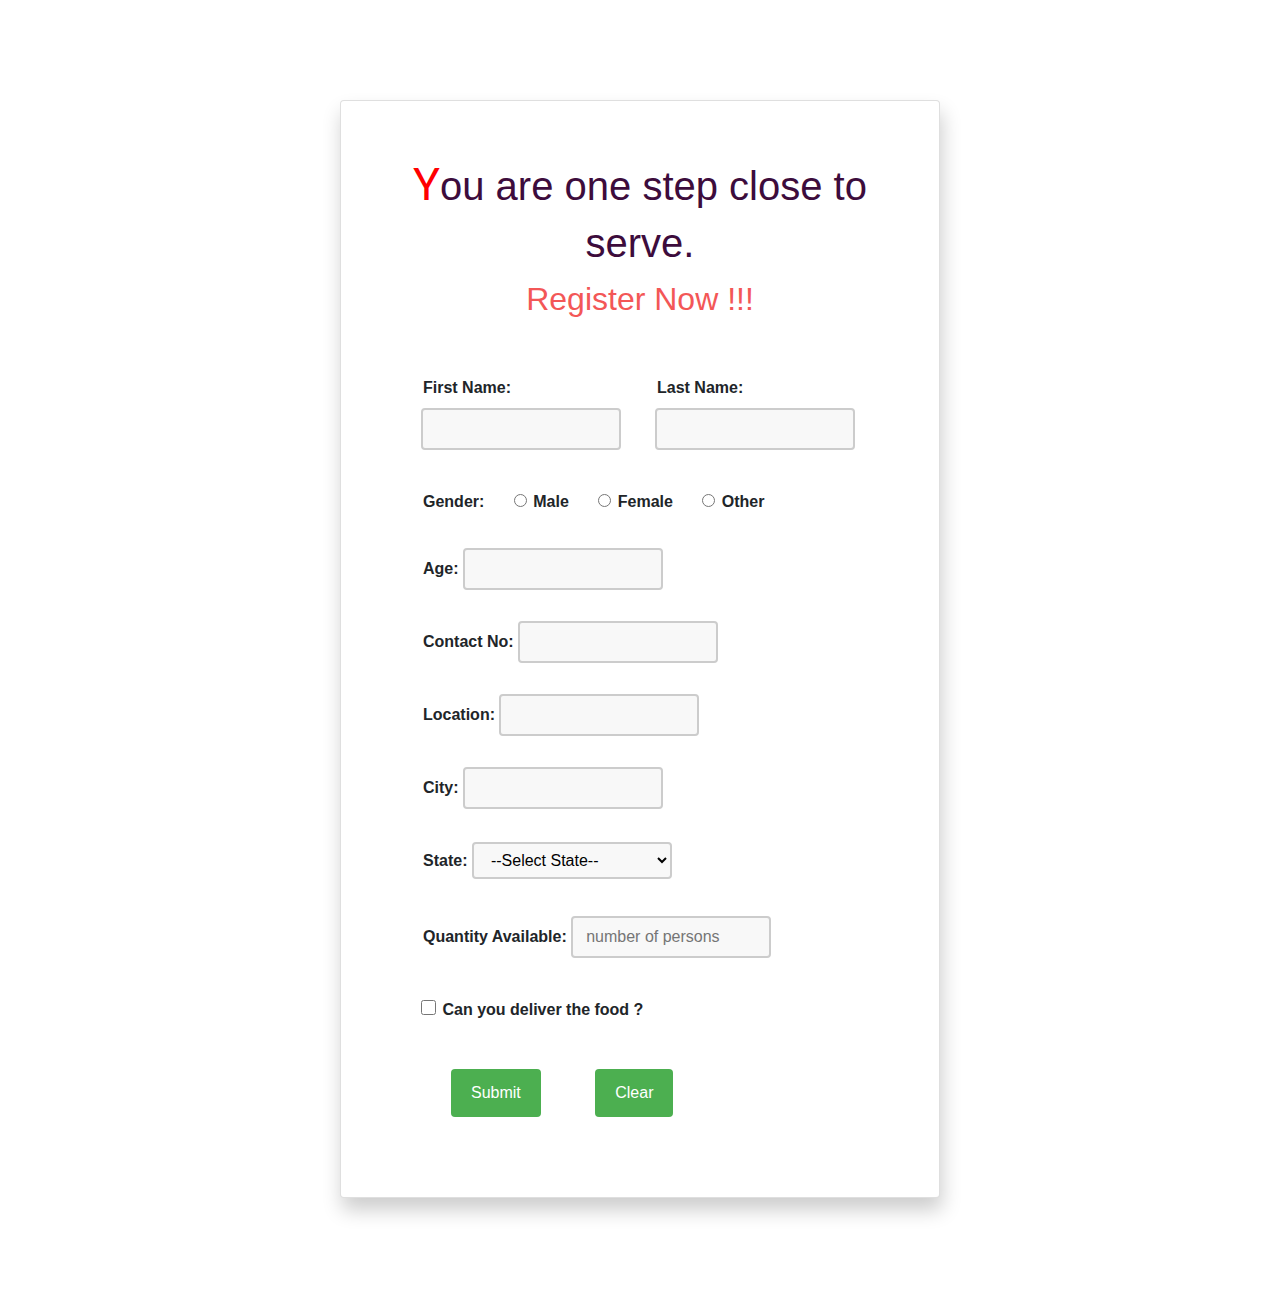
<file: Registration Page/register.html>
<!DOCTYPE html>
<html>

<head>
    <title>Registration Form</title>
    <meta charset="UTF-8">
    <meta name="viewport" content="width=device-width, initial-scale=1.0">
    <link rel="stylesheet" href="reg.css">
    <link rel="stylesheet" href="https://fonts.googleapis.com/css?family=Roboto|Varela+Round">
    <link rel="stylesheet" href="https://stackpath.bootstrapcdn.com/bootstrap/4.5.0/css/bootstrap.min.css">
    <link rel="stylesheet" href="https://maxcdn.bootstrapcdn.com/font-awesome/4.7.0/css/font-awesome.min.css">
    <script src="https://code.jquery.com/jquery-3.5.1.min.js"></script>
    <script src="https://cdn.jsdelivr.net/npm/popper.js@1.16.0/dist/umd/popper.min.js"></script>
    <script src="https://stackpath.bootstrapcdn.com/bootstrap/4.5.0/js/bootstrap.min.js"></script>
</head>

<body>
    <div class="card">
        <div id="line"><span>Y</span><h1 class="form-heading">ou are one step close to serve.</h1></div>
        <h2 class="rgr" >Register Now !!!</h2>
        <form>
            <div class="row">
                <div class="col-6">
            <div class="inline">
                <label for="firstname">First Name:</label>
                <input type="text" id="firstname" name="firstname" required>
            </div>
        </div>
            <div class="col-6">
            <div class="inline">
                <label for="lastname">Last Name:</label>
                <input type="text" id="lastname" name="lastname">
            </div>
        </div> <br>
        </div>
            <label for="gender">Gender:</label>
            <input type="radio" id="male" name="gender" value="male" required>
            <label class="labels" for="male">Male</label>
            <input type="radio" id="female" name="gender" value="female" required>
            <label class="labels" for="female">Female</label>
            <input type="radio" id="other" name="gender" value="other" required>
            <label class="labels" for="other">Other</label>
            <br>
            <label for="age">Age:</label>
            <input type="text" id="age" name="age" required>
            <br>
            <label for="quantity">Contact No:</label>
            <input type="tel" id="quantity" name="quantity">
            <br>

            <label for="location">Location:</label>
            <input type="text" id="location" name="location" required>
            <br>
            <div class="inline">
                <label for="city">City:</label>
                <input type="text" id="city" name="city" required>
            </div>
            <div class="inline">
                <label for="state">State:</label>
                <select id="state" name="state">
                    <option value="">--Select State--</option>
                    <option value="Andhra Pradesh">Andhra Pradesh</option>
                    <option value="Arunachal Pradesh">Arunachal Pradesh</option>
                    <option value="Assam">Assam</option>
                    <option value="Bihar">Bihar</option>
                    <option value="Chhattisgarh">Chhattisgarh</option>
                    <option value="Goa">Goa</option>
                    <option value="Gujarat">Gujarat</option>
                    <option value="Haryana">Haryana</option>
                    <option value="Himachal Pradesh">Himachal Pradesh</option>
                    <option value="Jharkhand">Jharkhand</option>
                    <option value="Karnataka">Karnataka</option>
                    <option value="Kerala">Kerala</option>
                    <option value="Madhya Pradesh">Madhya Pradesh</option>
                    <option value="Maharashtra">Maharashtra</option>
                    <option value="Manipur">Manipur</option>
                    <option value="Meghalaya">Meghalaya</option>
                    <option value="Mizoram">Mizoram</option>
                    <option value="Nagaland">Nagaland</option>
                    <option value="Odisha">Odisha</option>
                    <option value="Punjab">Punjab</option>
                    <option value="Rajasthan">Rajasthan</option>
                    <option value="Sikkim">Sikkim</option>
                    <option value="Tamil Nadu">Tamil Nadu</option>
                    <option value="Telangana">Telangana</option>
                    <option value="Tripura">Tripura</option>
                    <option value="Uttar Pradesh">Uttar Pradesh</option>
                    <option value="Uttarakhand">Uttarakhand</option>
                    <option value="West Bengal">West Bengal</option>
                </select>
            </div>
            <br><br>
            <label  for="quantity">Quantity Available:</label>
            <input type="tel" id="quantity" name="quantity" placeholder="number of persons" required>
            <br>
            <input class="checkbox" type="checkbox" name="fooddeliver" id="fooddeliver" value="agree">
            <label class="labels" for="fooddeliver">Can you deliver the food ?</label>
            <br><br>

            <a href="#myModal" class="trigger-btn" data-toggle="modal"><input type="submit" value="Submit"></a>
            <input type="reset" value="Clear">
        </form>
    </div>



<!-- Modal HTML -->
<div id="myModal" class="modal fade">
<div class="modal-dialog modal-login">
<div class="modal-content">
    <div class="modal-header">				
        <button type="button" class="close" data-dismiss="modal" aria-hidden="true">&times;</button>
    </div>
    <div class="modal-body">
        <span>&nbsp;&nbsp;&nbsp;&nbsp;&nbsp;&nbsp;&nbsp;&nbsp;&nbsp;&nbsp;T</span><h1>hank You...</h1><br/><br/>
        <h1>Your registration is successful</h1>
    </div>
    <div class="modal-footer">
    </div>
</div>
</div>
</div> 


</body>

</html>
</file>
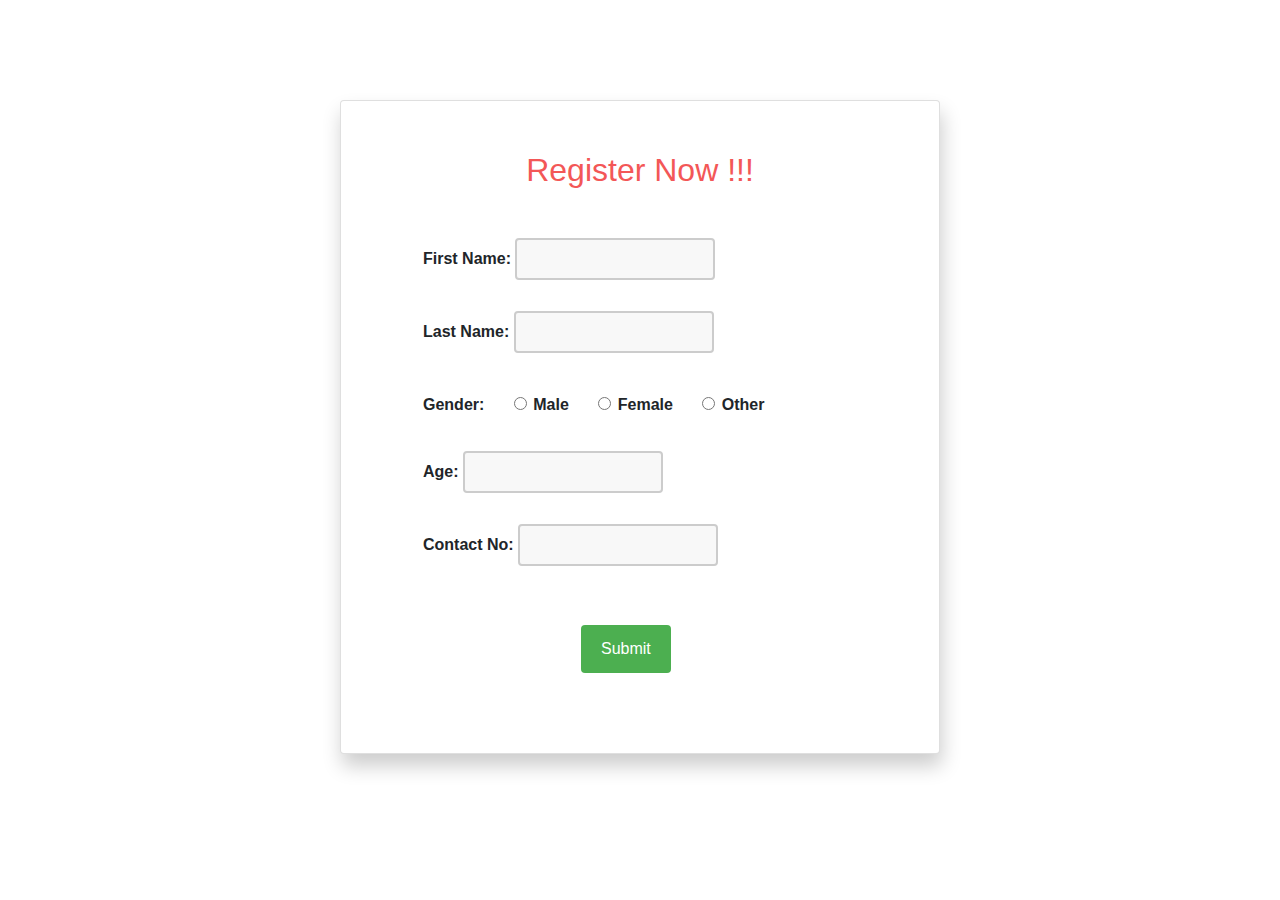
<file: Registration Page/register1.html>
<!DOCTYPE html>
<html>

<head>
    <title>Registration Form</title>
    <meta charset="UTF-8">
    <meta name="viewport" content="width=device-width, initial-scale=1.0">
    <link rel="stylesheet" href="reg.css">
    <link rel="stylesheet" href="https://fonts.googleapis.com/css?family=Roboto|Varela+Round">
    <link rel="stylesheet" href="https://stackpath.bootstrapcdn.com/bootstrap/4.5.0/css/bootstrap.min.css">
    <link rel="stylesheet" href="https://maxcdn.bootstrapcdn.com/font-awesome/4.7.0/css/font-awesome.min.css">
    <script src="https://code.jquery.com/jquery-3.5.1.min.js"></script>
    <script src="https://cdn.jsdelivr.net/npm/popper.js@1.16.0/dist/umd/popper.min.js"></script>
    <script src="https://stackpath.bootstrapcdn.com/bootstrap/4.5.0/js/bootstrap.min.js"></script>
</head>

<body>
    <div class="card">
        <!-- <div id="line"><span>Y</span><h1 class="form-heading">ou are one step close to serve.</h1></div> -->
        <h2>Register Now !!!</h2>
        <form>
            <div class="inline">
                <label for="firstname">First Name:</label>
                <input type="text" id="firstname" name="firstname" required>
            </div>
            <div class="inline">
                <label for="lastname">Last Name:</label>
                <input type="text" id="lastname" name="lastname">
            </div><br>

            <label for="gender">Gender:</label>
            <input type="radio" id="male" name="gender" value="male" required>
            <label class="labels" for="male">Male</label>
            <input type="radio" id="female" name="gender" value="female" required>
            <label class="labels" for="female">Female</label>
            <input type="radio" id="other" name="gender" value="other" required>
            <label class="labels" for="other">Other</label>
            <br>
            <label for="age">Age:</label>
            <input type="text" id="age" name="age" required>
            <br>
            <label for="quantity">Contact No:</label>
            <input type="tel" id="quantity" name="quantity">
            <br>

            <!-- <label for="location">Location:</label> -->
            <!-- <input type="text" id="location" name="location" required> -->
            <br>
            <!-- <div class="inline">
                <label for="city">City:</label>
                <input type="text" id="city" name="city" required>
            </div> -->
            <!-- <div class="inline">
                <label for="state">State:</label>
                <select id="state" name="state">
                    <option value="">--Select State--</option>
                    <option value="Andhra Pradesh">Andhra Pradesh</option>
                    <option value="Arunachal Pradesh">Arunachal Pradesh</option>
                    <option value="Assam">Assam</option>
                    <option value="Bihar">Bihar</option>
                    <option value="Chhattisgarh">Chhattisgarh</option>
                    <option value="Goa">Goa</option>
                    <option value="Gujarat">Gujarat</option>
                    <option value="Haryana">Haryana</option>
                    <option value="Himachal Pradesh">Himachal Pradesh</option>
                    <option value="Jharkhand">Jharkhand</option>
                    <option value="Karnataka">Karnataka</option>
                    <option value="Kerala">Kerala</option>
                    <option value="Madhya Pradesh">Madhya Pradesh</option>
                    <option value="Maharashtra">Maharashtra</option>
                    <option value="Manipur">Manipur</option>
                    <option value="Meghalaya">Meghalaya</option>
                    <option value="Mizoram">Mizoram</option>
                    <option value="Nagaland">Nagaland</option>
                    <option value="Odisha">Odisha</option>
                    <option value="Punjab">Punjab</option>
                    <option value="Rajasthan">Rajasthan</option>
                    <option value="Sikkim">Sikkim</option>
                    <option value="Tamil Nadu">Tamil Nadu</option>
                    <option value="Telangana">Telangana</option>
                    <option value="Tripura">Tripura</option>
                    <option value="Uttar Pradesh">Uttar Pradesh</option>
                    <option value="Uttarakhand">Uttarakhand</option>
                    <option value="West Bengal">West Bengal</option>
                </select>
            </div> -->
            
            <!-- <label for="quantity">Quantity Available:</label>
            <input type="tel" id="quantity" name="quantity" placeholder="number of persons" required> -->
            
            <!-- <input class="checkbox" type="checkbox" name="fooddeliver" id="fooddeliver" value="agree">
            <label class="labels" for="fooddeliver">Can you deliver the food ?</label> -->
            <!-- <br><br> -->
           <div class="sbt">
            <a href="#myModal" class="trigger-btn"  data-toggle="modal"><input type="submit" value="Submit"></a>
            <!-- <input type="reset" value="Clear"> -->
           </div>
        </form>
    </div>



<!-- Modal HTML -->
<div id="myModal" class="modal fade">
<div class="modal-dialog modal-login">
<div class="modal-content">
    <div class="modal-header">				
        <button type="button" class="close" data-dismiss="modal" aria-hidden="true">&times;</button>
    </div>
    <div class="modal-body">
        <span>&nbsp;&nbsp;&nbsp;&nbsp;&nbsp;&nbsp;&nbsp;&nbsp;&nbsp;&nbsp;T</span><h1>hank You...</h1><br/><br/>
        <h1>Your registration is successful</h1>
    </div>
    <div class="modal-footer">
    </div>
</div>
</div>
</div> 


</body>

</html>
</file>
<file: Registration Page/reg.css>
body{
    background-color: rgb(196, 228, 228);
}

.card {
    border-radius: 20px;
    box-shadow: 2px 12px 20px 0 rgba(0, 0, 0, 0.2);
    width: 70%;
    max-width: 600px;
    margin: 100px auto;
    padding: 50px;
    /* text-align: center; */
    background-color: #f0e6e6;
}

h1, h2{
    font-family:'Franklin Gothic Medium', 'Arial Narrow', Arial, sans-serif;
    text-align: center;
    
}
.rgr{
    margin-top: 13px;
}

.form-heading{
    color: #3d0c3c;
    margin-bottom: 50px;
    display: inline;
}
h1{
    color: #3d0c3c;
    margin-bottom: 50px;
    display: inline;
}

span{
    color: red;
    font-size: 45px;
}
h2{
    
    color: rgb(243, 87, 87);
}
#line{
    text-align: center;
}

label {
    display: inline-block;
    display: block;
    text-align: left;
    /* text-align: center; */
    margin: 20px 0 5px;
    font-weight: bold;
    margin-left: 2px;
}

.labels, .inline {
    display: inline-block;
}

form {
    padding: 30px;
    font-family: Arial, sans-serif;
}

input[type="text"],
input[type="tel"],
select {
    width: 40%;
    min-width: 200px;
    padding: 7px 13px;
    /* margin: 20px 5px 5px 2px; */
    box-sizing: border-box;
    border: 2px solid #ccc;
    border-radius: 4px;
    background-color: #f8f8f8;
    resize: vertical;
    font-size: 16px;
    margin-bottom: 20px;
}

input[type="radio"] {
    margin: 0px 0px 30px 25px;
}

.checkbox{
    height: 15px;
    width: 15px;
}

input[type="submit"],
input[type="reset"] {
    background-color: #4CAF50;
    color: white;
    padding: 12px 20px;
    margin: 15px 20px 0 30px;
    border: none;
    border-radius: 4px;
    cursor: pointer;
    font-size: 16px;
}

input[type="submit"]:hover,
input[type="reset"]:hover {
    background-color: #45a049;
}



.modal-login .modal-content {
	padding: 20px;
	border-radius: 15px;
	border: none;
}
.modal-login .modal-header {
	border-bottom: none;   
	position: relative;
	justify-content: center;
}


.modal-login .close {
	position: absolute;
	top: -5px;
	right: -5px;
}	
	
.sbt a{
    margin-left: 130px;
    
    
}
</file>
